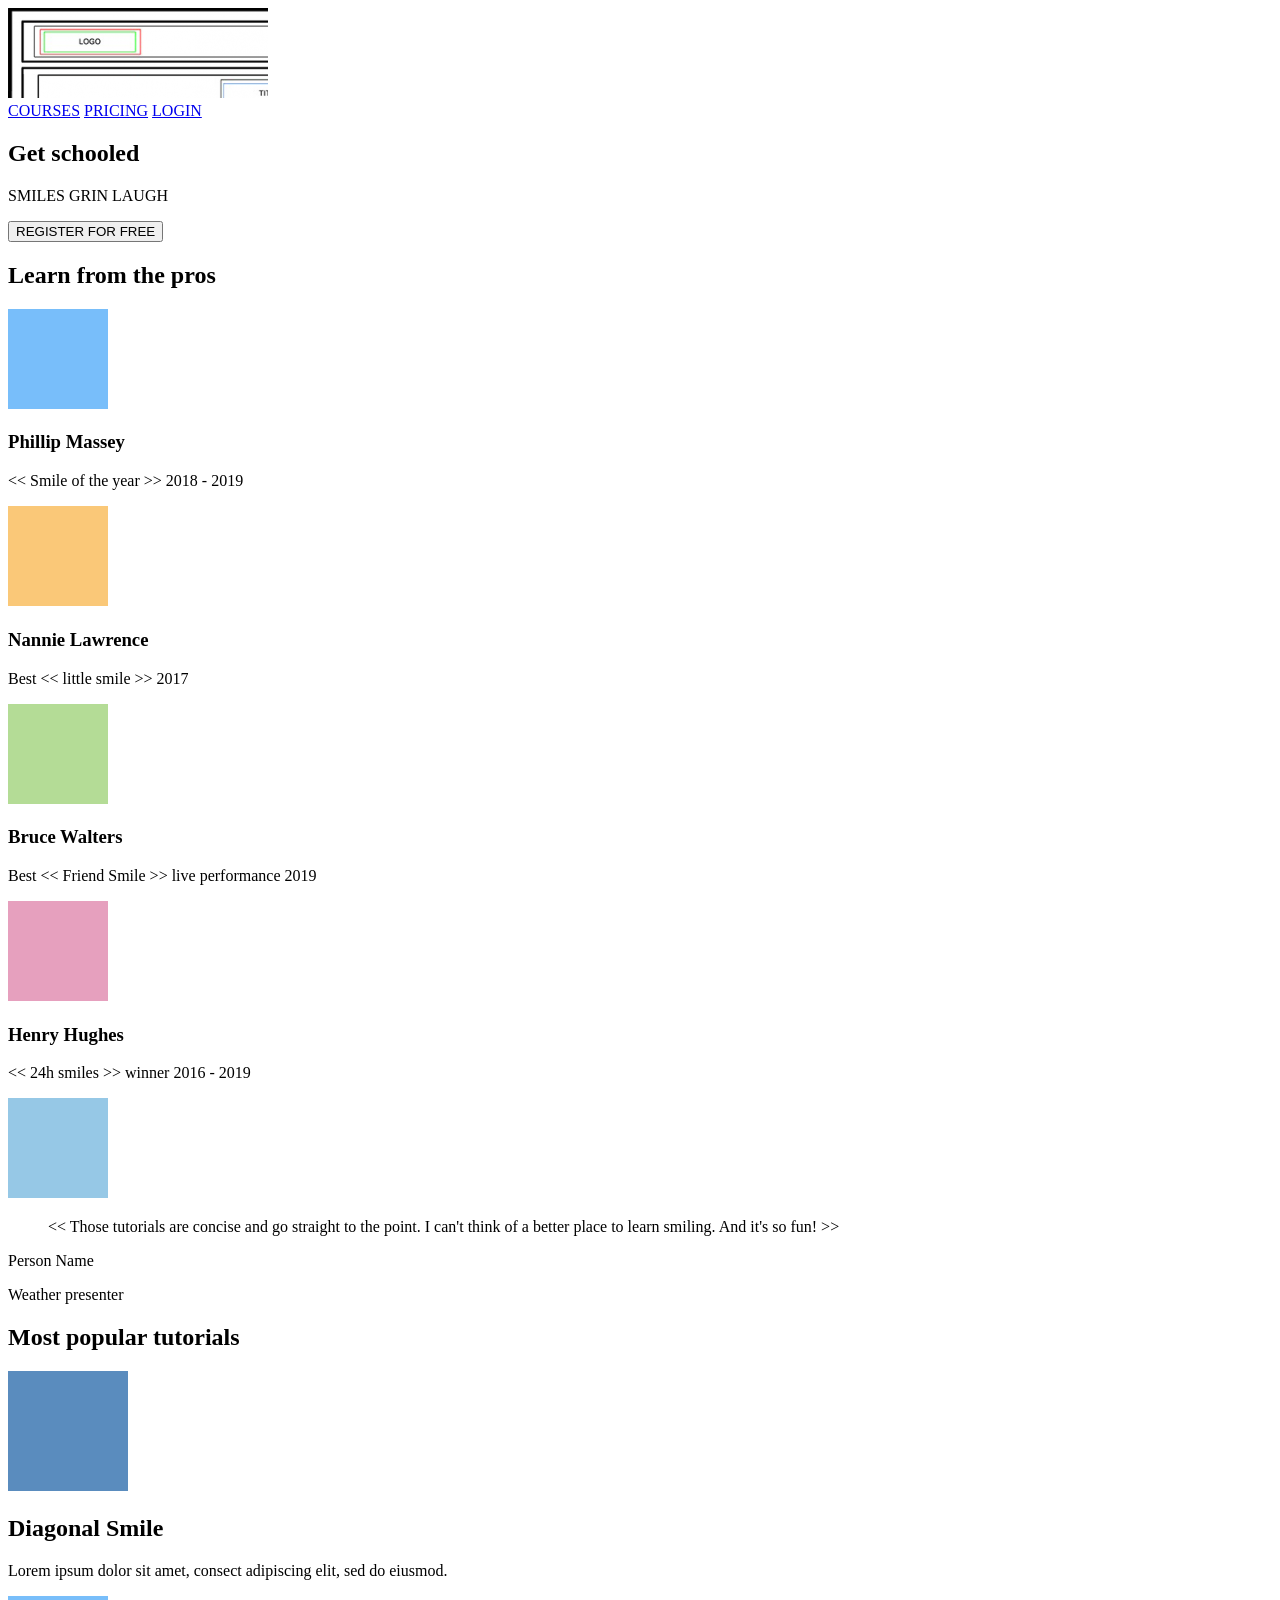
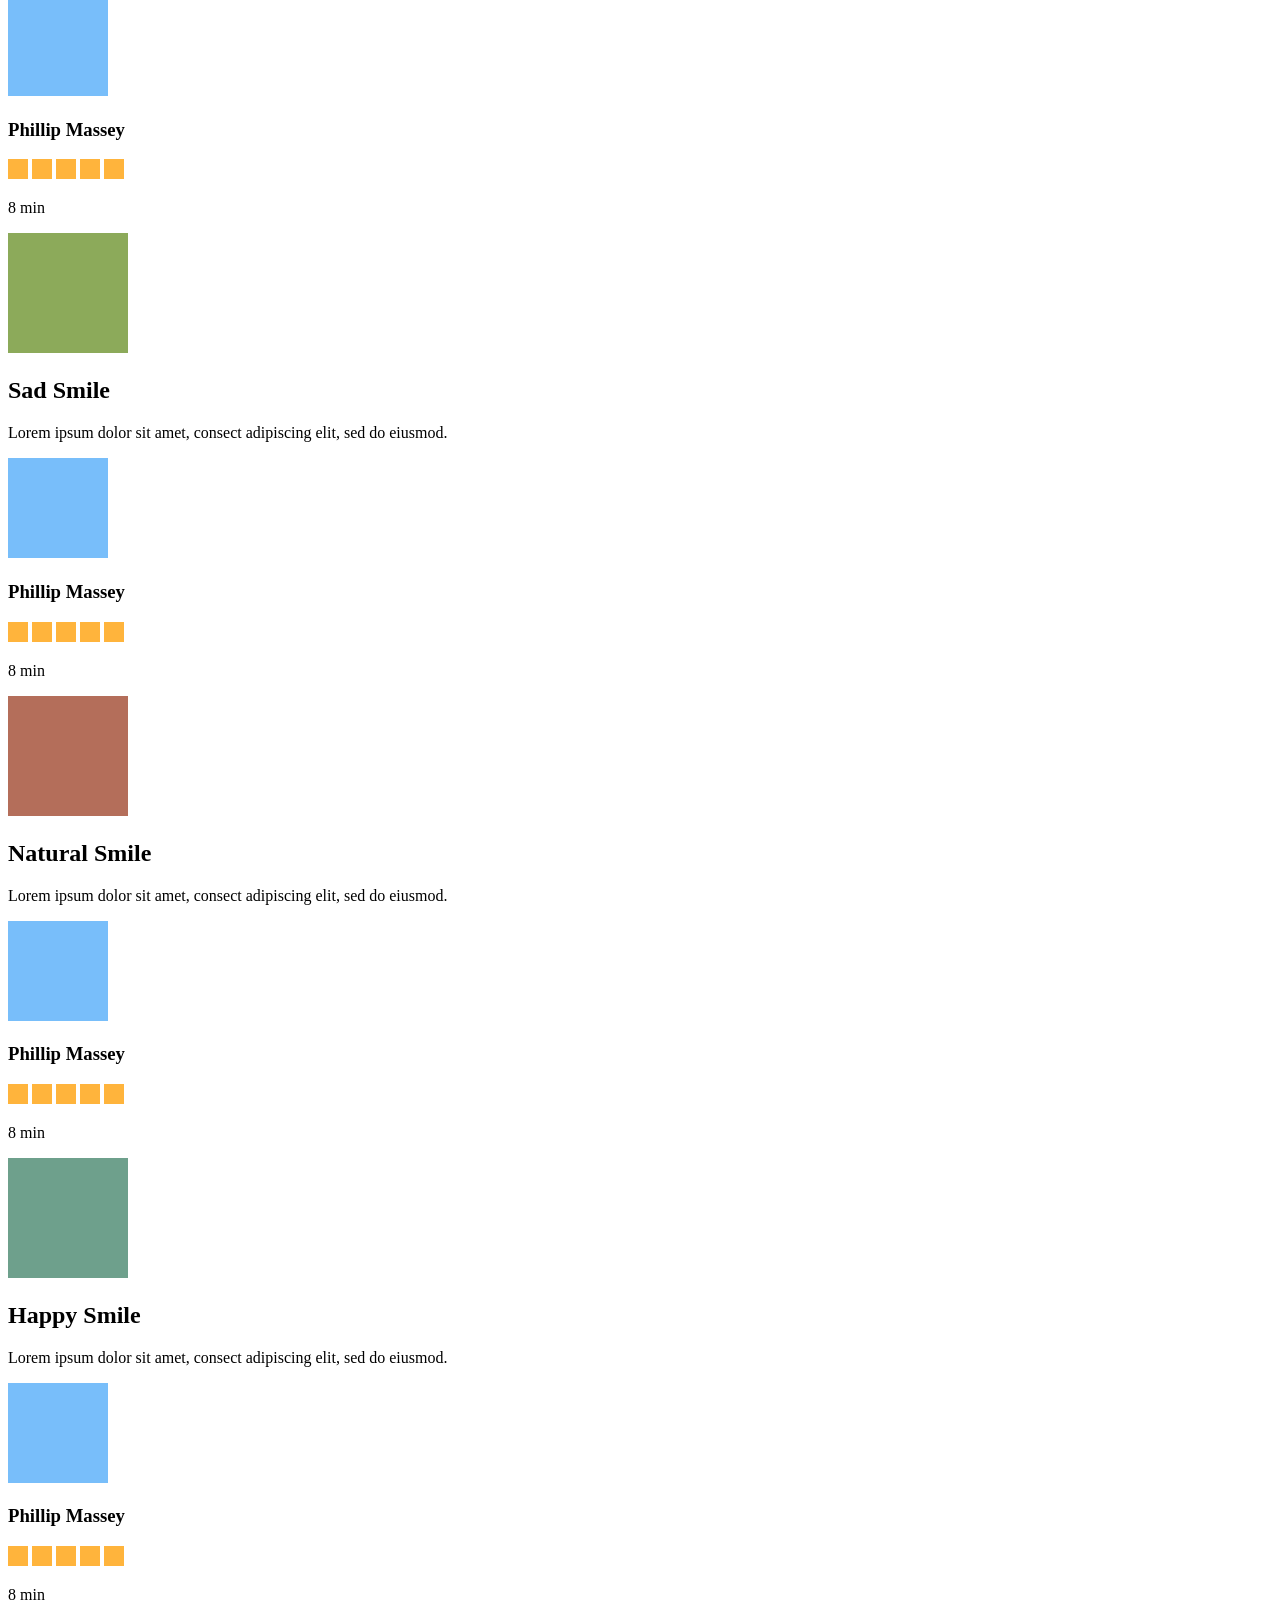
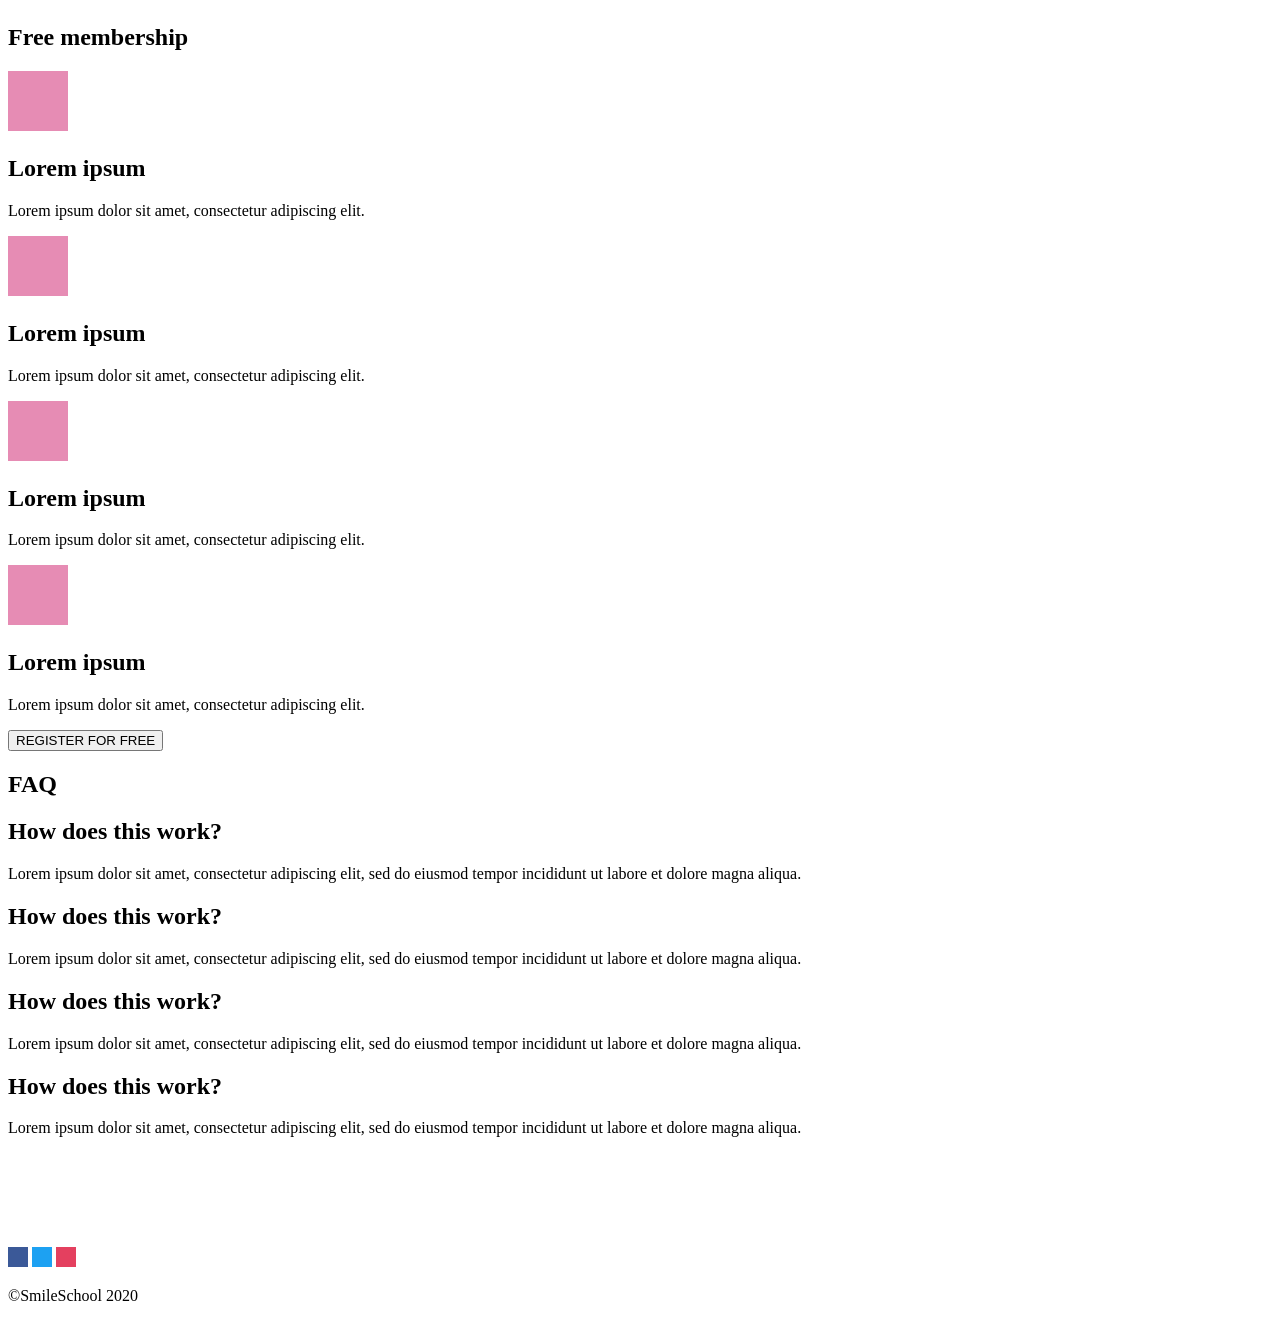
<file: html_advanced/index.html>
<!DOCTYPE html>
<html lang="en">
  <head>
    <meta charset="UTF-8">
    <meta name="viewport" content="width=device-width, initial-scale=1.0">
    <title>SmileSchool - Homepage</title>
  </head>
  <body>
    <header>
      <div>
        <a href="#"><img src="images/logo.png" alt="SmileSchool logo"></a>
        <div>
          <a href="#courses">COURSES</a>
          <a href="#pricing">PRICING</a>
          <a href="#login">LOGIN</a>
        </div>
      </div>
    </header>
    <main>
      <section>
        <div>
          <h1>Get schooled</h1>
          <p>SMILES GRIN LAUGH</p>
          <button>REGISTER FOR FREE</button>
        </div>
        <div>
          <h2>Learn from the pros</h2>
          <div>
            <div>
              <img src="images/avatar_1.png" alt="Phillip Massey">
              <h3>Phillip Massey</h3>
              <p>&lt;&lt; Smile of the year &gt;&gt; 2018 - 2019</p>
            </div>
            <div>
              <img src="images/avatar_2.png" alt="Nannie Lawrence">
              <h3>Nannie Lawrence</h3>
              <p>Best &lt;&lt; little smile &gt;&gt; 2017</p>
            </div>
            <div>
              <img src="images/avatar_3.png" alt="Bruce Walters">
              <h3>Bruce Walters</h3>
              <p>Best &lt;&lt; Friend Smile &gt;&gt; live performance 2019</p>
            </div>
            <div>
              <img src="images/avatar_4.png" alt="Henry Hughes">
              <h3>Henry Hughes</h3>
              <p>&lt;&lt; 24h smiles &gt;&gt; winner 2016 - 2019</p>
            </div>
          </div>
        </div>
      </section>
      <section>
        <div>
          <img src="images/quote_avatar.png" alt="Person being quoted">
          <div>
            <blockquote>&lt;&lt; Those tutorials are concise and go straight to the point. I can't think of a better place to learn smiling. And it's so fun! &gt;&gt;</blockquote>
            <p>Person Name</p>
            <p>Weather presenter</p>
          </div>
        </div>
      </section>
      <section>
        <h1>Most popular tutorials</h1>
        <div>
          <div>
            <img src="images/video_1.png" alt="Diagonal Smile preview">
            <h2>Diagonal Smile</h2>
            <p>Lorem ipsum dolor sit amet, consect adipiscing elit, sed do eiusmod.</p>
            <div>
              <img src="images/avatar_1.png" alt="Phillip Massey">
              <h3>Phillip Massey</h3>
            </div>
            <div>
              <div>
                <img src="images/star.png" alt="Star">
                <img src="images/star.png" alt="Star">
                <img src="images/star.png" alt="Star">
                <img src="images/star.png" alt="Star">
                <img src="images/star.png" alt="Star">
              </div>
              <p>8 min</p>
            </div>
          </div>
          <div>
            <img src="images/video_2.png" alt="Sad Smile preview">
            <h2>Sad Smile</h2>
            <p>Lorem ipsum dolor sit amet, consect adipiscing elit, sed do eiusmod.</p>
            <div>
              <img src="images/avatar_1.png" alt="Phillip Massey">
              <h3>Phillip Massey</h3>
            </div>
            <div>
              <div>
                <img src="images/star.png" alt="Star">
                <img src="images/star.png" alt="Star">
                <img src="images/star.png" alt="Star">
                <img src="images/star.png" alt="Star">
                <img src="images/star.png" alt="Star">
              </div>
              <p>8 min</p>
            </div>
          </div>
          <div>
            <img src="images/video_3.png" alt="Natural Smile preview">
            <h2>Natural Smile</h2>
            <p>Lorem ipsum dolor sit amet, consect adipiscing elit, sed do eiusmod.</p>
            <div>
              <img src="images/avatar_1.png" alt="Phillip Massey">
              <h3>Phillip Massey</h3>
            </div>
            <div>
              <div>
                <img src="images/star.png" alt="Star">
                <img src="images/star.png" alt="Star">
                <img src="images/star.png" alt="Star">
                <img src="images/star.png" alt="Star">
                <img src="images/star.png" alt="Star">
              </div>
              <p>8 min</p>
            </div>
          </div>
          <div>
            <img src="images/video_4.png" alt="Happy Smile preview">
            <h2>Happy Smile</h2>
            <p>Lorem ipsum dolor sit amet, consect adipiscing elit, sed do eiusmod.</p>
            <div>
              <img src="images/avatar_1.png" alt="Phillip Massey">
              <h3>Phillip Massey</h3>
            </div>
            <div>
              <div>
                <img src="images/star.png" alt="Star">
                <img src="images/star.png" alt="Star">
                <img src="images/star.png" alt="Star">
                <img src="images/star.png" alt="Star">
                <img src="images/star.png" alt="Star">
              </div>
              <p>8 min</p>
            </div>
          </div>
        </div>
      </section>
      <section>
        <h1>Free membership</h1>
        <div>
          <div>
            <img src="images/membership.png" alt="Smile icon">
            <h2>Lorem ipsum</h2>
            <p>Lorem ipsum dolor sit amet, consectetur adipiscing elit.</p>
          </div>
          <div>
            <img src="images/membership.png" alt="Smile icon">
            <h2>Lorem ipsum</h2>
            <p>Lorem ipsum dolor sit amet, consectetur adipiscing elit.</p>
          </div>
          <div>
            <img src="images/membership.png" alt="Smile icon">
            <h2>Lorem ipsum</h2>
            <p>Lorem ipsum dolor sit amet, consectetur adipiscing elit.</p>
          </div>
          <div>
            <img src="images/membership.png" alt="Smile icon">
            <h2>Lorem ipsum</h2>
            <p>Lorem ipsum dolor sit amet, consectetur adipiscing elit.</p>
          </div>
        </div>
        <button>REGISTER FOR FREE</button>
      </section>
      <section>
        <h1>FAQ</h1>
        <div>
          <div>
            <div>
              <h2>How does this work?</h2>
              <p>Lorem ipsum dolor sit amet, consectetur adipiscing elit, sed do eiusmod tempor incididunt ut labore et dolore magna aliqua.</p>
            </div>
            <div>
              <h2>How does this work?</h2>
              <p>Lorem ipsum dolor sit amet, consectetur adipiscing elit, sed do eiusmod tempor incididunt ut labore et dolore magna aliqua.</p>
            </div>
          </div>
          <div>
            <div>
              <h2>How does this work?</h2>
              <p>Lorem ipsum dolor sit amet, consectetur adipiscing elit, sed do eiusmod tempor incididunt ut labore et dolore magna aliqua.</p>
            </div>
            <div>
              <h2>How does this work?</h2>
              <p>Lorem ipsum dolor sit amet, consectetur adipiscing elit, sed do eiusmod tempor incididunt ut labore et dolore magna aliqua.</p>
            </div>
          </div>
        </div>
      </section>
    </main>
    <footer>
      <div>
        <div>
          <img src="images/logo_footer.png" alt="SmileSchool logo">
          <div>
            <a href="#"><img src="images/social_facebook.png" alt="Facebook"></a>
            <a href="#"><img src="images/social_twitter.png" alt="Twitter"></a>
            <a href="#"><img src="images/social_instagram.png" alt="Instagram"></a>
          </div>
        </div>
        <p>&copy;SmileSchool 2020</p>
      </div>
    </footer>
  </body>
</html>
</file>
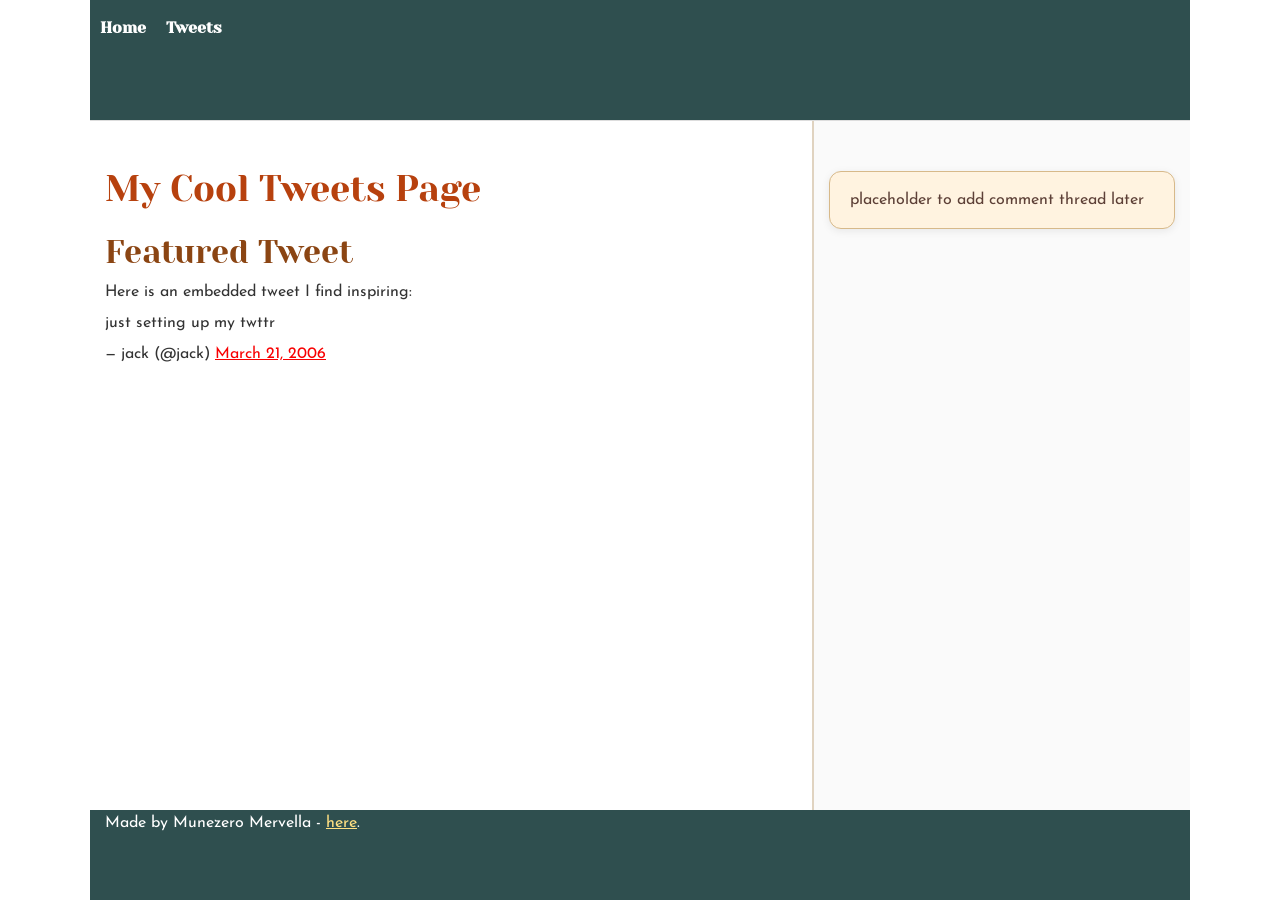
<file: css_basic/tweets.html>
<!DOCTYPE html>
<html lang="en">
<head>
    <meta charset="UTF-8">
    <title>Tweets</title>
    <link href="base.css" rel="stylesheet">
    <link href="styles.css" rel="stylesheet">
</head>
<body>
    <header>
        <ul>
            <li><a href="index.html">Home</a></li>
            <li><a href="tweets.html">Tweets</a></li>
        </ul>
    </header>
    <main>
        <article>
            <h1>My Cool Tweets Page</h1>
            <h2>Featured Tweet</h2>
            <p>Here is an embedded tweet I find inspiring:</p>
            <blockquote class="twitter-tweet"><p lang="en" dir="ltr">just setting up my twttr</p>&mdash; jack (@jack) <a href="https://x.com/jack/status/20?ref_src=twsrc%5Etfw">March 21, 2006</a></blockquote>
            <script async src="https://platform.x.com/widgets.js" charset="utf-8"></script>
        </article>
        <aside>
            <p>placeholder to add comment thread later</p>
        </aside>
    </main>
    <footer>
        <p>Made by Munezero Mervella - <a href="https://github.com/mmarvellio77" target="_blank">here</a>.</p>
    </footer>
</body>
</html>
</file>
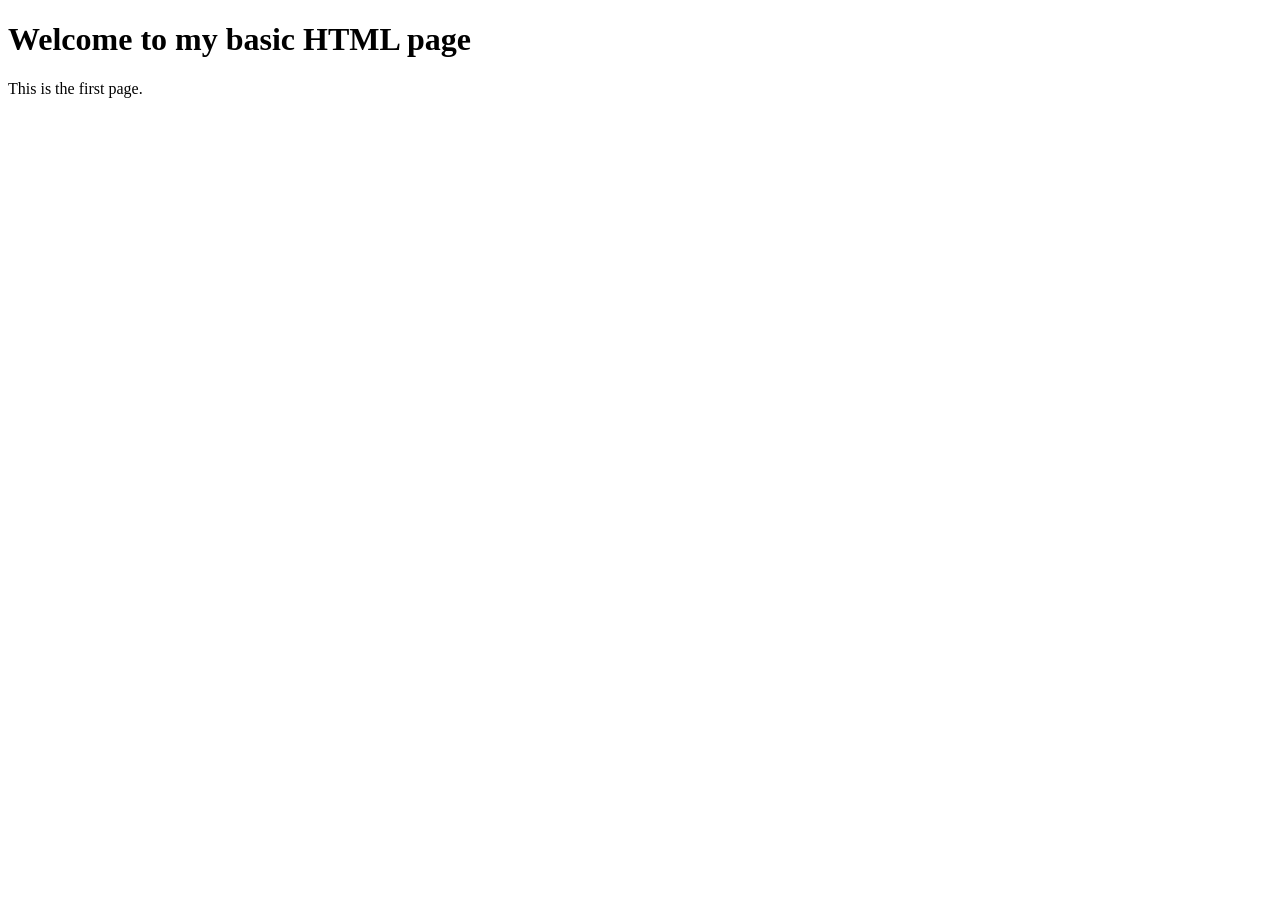
<file: html_basic/base_index.html>
<!DOCTYPE html>
<html lang="en">
<head>
    <meta charset="UTF-8">
    <title>Basic HTML</title>
</head>
<body>
    <h1>Welcome to my basic HTML page</h1>
    <p>This is the first page.</p>
</body>
</html>
</file>
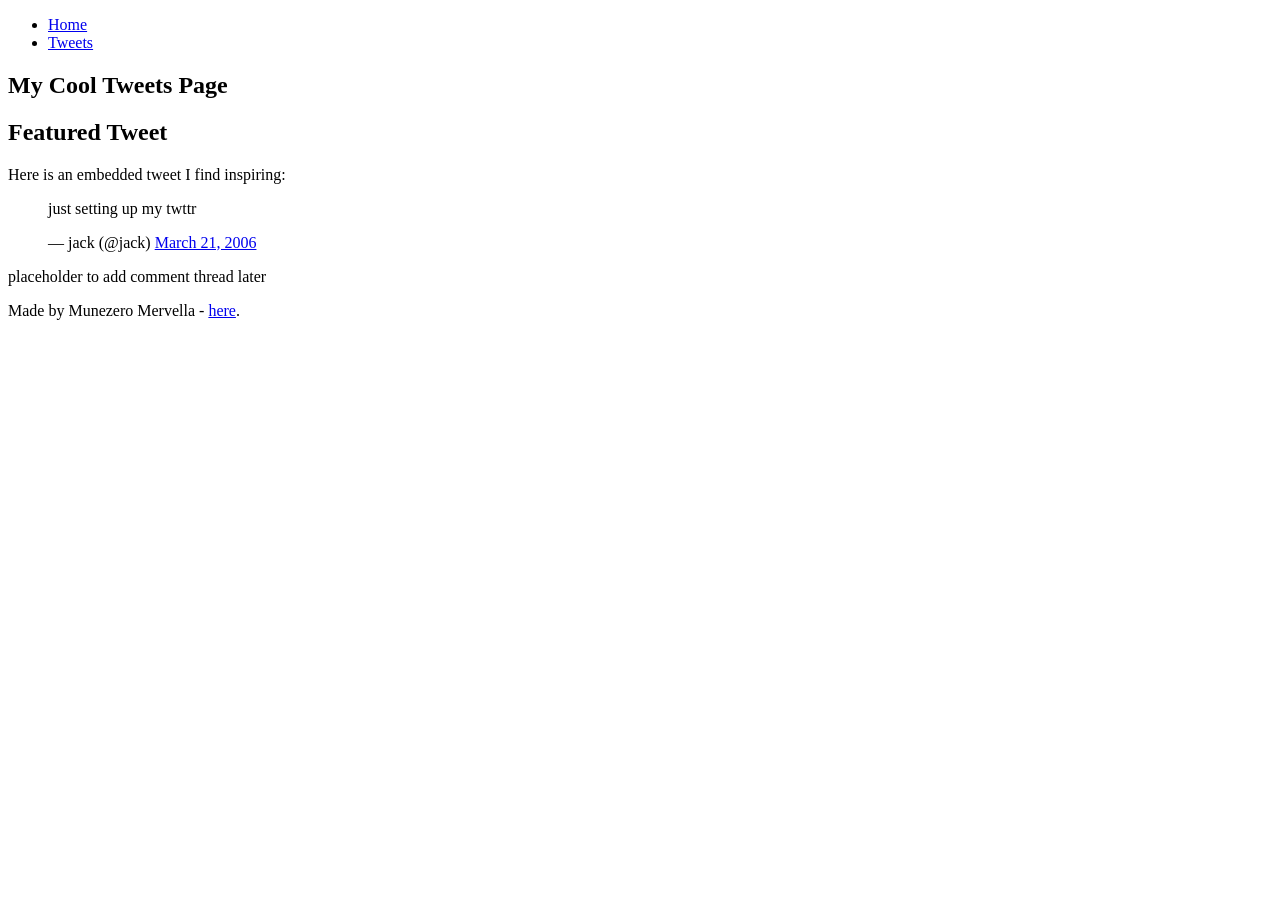
<file: html_basic/tweets.html>
<!DOCTYPE html>
<html lang="en">
<head>
    <meta charset="UTF-8">
    <title>Tweets</title>
</head>
<body>
    <header>
        <ul>
            <li><a href="index.html">Home</a></li>
            <li><a href="tweets.html">Tweets</a></li>
        </ul>
    </header>
    <main>
        <article>
            <h1>My Cool Tweets Page</h1>
            <h2>Featured Tweet</h2>
            <p>Here is an embedded tweet I find inspiring:</p>
            <blockquote class="twitter-tweet"><p lang="en" dir="ltr">just setting up my twttr</p>&mdash; jack (@jack) <a href="https://x.com/jack/status/20?ref_src=twsrc%5Etfw">March 21, 2006</a></blockquote>
            <script async src="https://platform.x.com/widgets.js" charset="utf-8"></script>
        </article>
        <aside>
            <p>placeholder to add comment thread later</p>
        </aside>
    </main>
    <footer>
        <p>Made by Munezero Mervella - <a href="https://github.com/mmarvellio77" target="_blank">here</a>.</p>
    </footer>
</body>
</html>
</file>
<file: css_basic/base.css>
/* Importing webfonts */
/* (If you're learning CSS, you should disregard that) */

@import url(https://fonts.googleapis.com/css?family=Yeseva+One);
@import url(https://fonts.googleapis.com/css?family=Josefin+Sans:400,700,700italic,400italic);


/* CSS reset rules */

html, body {
	height: 100%;
	min-height: 100%;
}
html, body, div, span, applet, object, iframe,
h1, h2, h3, h4, h5, h6, p, blockquote, pre,
a, abbr, acronym, address, big, cite, code,
del, dfn, img, ins, kbd, q, s, samp,
small, strike, sub, sup, tt, var,
b, u, i, center,
dl, dt, dd,
fieldset, form, label, legend,
table, caption, tbody, tfoot, thead, tr, th, td,
article, aside, canvas, details, embed, 
figure, figcaption, footer, header, hgroup, 
menu, nav, output, ruby, section, summary,
time, mark, audio, video {
	margin: 0;
	padding: 0;
	border: 0;
	font-size: 100%;
	font: inherit;
	vertical-align: baseline;
}
/* HTML5 display-role reset for older browsers */
article, aside, details, figcaption, figure, 
footer, header, hgroup, menu, nav, section {
	display: block;
}
body {
	line-height: 1;
}
blockquote, q {
	quotes: none;
}
blockquote:before, blockquote:after,
q:before, q:after {
	content: '';
	content: none;
}
table {
	border-collapse: collapse;
	border-spacing: 0;
}


/* Fonts and colors */

body {
	font-family: 'Josefin Sans', serif;
	color: rgba(0, 0, 0, 0.8);
}
h1, h2, h3, h4, h5, h6, header {
	font-family: 'Yeseva One', sans-serif;
}
article {
}
header {
	border-bottom: 1px solid rgb(221,221,221);
	transition: border-bottom-color 1s ease;
}
header a {
	color: rgba(0, 0, 0, 0.8);
}
aside {
	background: #FAFAFA;
}
aside p {
	border: 1px solid #bbb;
	background: #ddd;
	color: black;
}
footer a {
	color: rgba(0, 0, 0, 0.8);
}
a {
	color: #F80002;
}


/* Positioning and margins */

@media (min-width: 1100px) {
	body {
		width: 1100px;
		margin: 0 auto;
	}
}

article {
	padding: 50px 15px;
}
article > *:first-child {
	margin-top: 0;
}
aside {
	padding: 50px 15px;
}
header .right {
	float: right;
	margin: 0 10px 15px;
}


/* Header */
header {
	padding: 20px 0;
	height: 80px;
}
header ul {
	list-style: none;
	margin: 0;
	padding: 0;
}
header li {
	display: inline;
	vertical-align:middle;
}
header li:first-child {
	margin: 0;
}
header li a {
	margin: 0 10px;
}
header li.logo {
	font-size: 36px;
}
header a {
	text-decoration: none;
}


/* Aside */

aside p {
	border-radius: 10px;
	padding: 20px 20px;
}


/* Footer */

footer {
	padding: 5px 15px;
	height: 80px;
}


/* Text styles and margins */

p {
	margin-bottom: 15px;
}
h1 {
	font-size: 36px;
	margin: 40px 0 20px;
}
h2 {
	font-size: 32px;
	margin: 30px 0 15px;
}
h3 {
	font-size: 28px;
	margin: 25px 0 10px;
}
h4 {
	font-size: 20px;
	font-weight: bold;
	margin: 20px 0 10px;
}
h5 {
	font-size: 18px;
	font-weight: bold;
	margin: 15px 0 10px;
}
h6 {
	font-weight: bold;
	margin: 5px 0;
}

@media (max-width: 800px) {
  body.works_on_smartphone {
  	display: block;
  }
  body.works_on_smartphone main {
  	display: block;
  }
  header .right {
  	float: none;
  }
}
</file>
<file: css_basic/styles.css>
body {
	display: flex;
	flex-direction: column;
}

main {
	display: flex;
	flex-direction: row;
	flex: auto;
}

/* Custom styling */

body.works_on_smartphone {
	color: #333;
	background: linear-gradient(180deg, #fdf6ec 0%, #f7e8d7 100%);
}

header {
	background: #2f4f4f;
}

header ul {
	display: flex;
	align-items: center;
}

header a {
	color: #fff;
	font-weight: bold;
}

header a:hover {
	color: #ffe082;
}

header li.logo {
	font-size: 1.6em;
	line-height: 1;
}

article {
	flex: 2;
	overflow-y: auto;
	background: #fff;
	border-right: 2px solid #e0d3c0;
}

article h1 {
	color: #b7410e;
}

article h2 {
	color: #8b4513;
}

article h3 {
	color: #a0522d;
}

article img {
	max-width: 100%;
	border-radius: 8px;
	box-shadow: 0 4px 12px rgba(0, 0, 0, 0.15);
}

aside {
	flex: 1;
	overflow-y: auto;
}

aside p {
	background: #fff3e0;
	color: #5d4037;
	border-color: #d7b98a;
	border-radius: 12px;
	box-shadow: 0 2px 8px rgba(0, 0, 0, 0.08);
}

footer {
	background: #2f4f4f;
	color: #fff;
}

footer p {
	color: #fff;
}

footer a {
	color: #ffe082;
}
</file>
